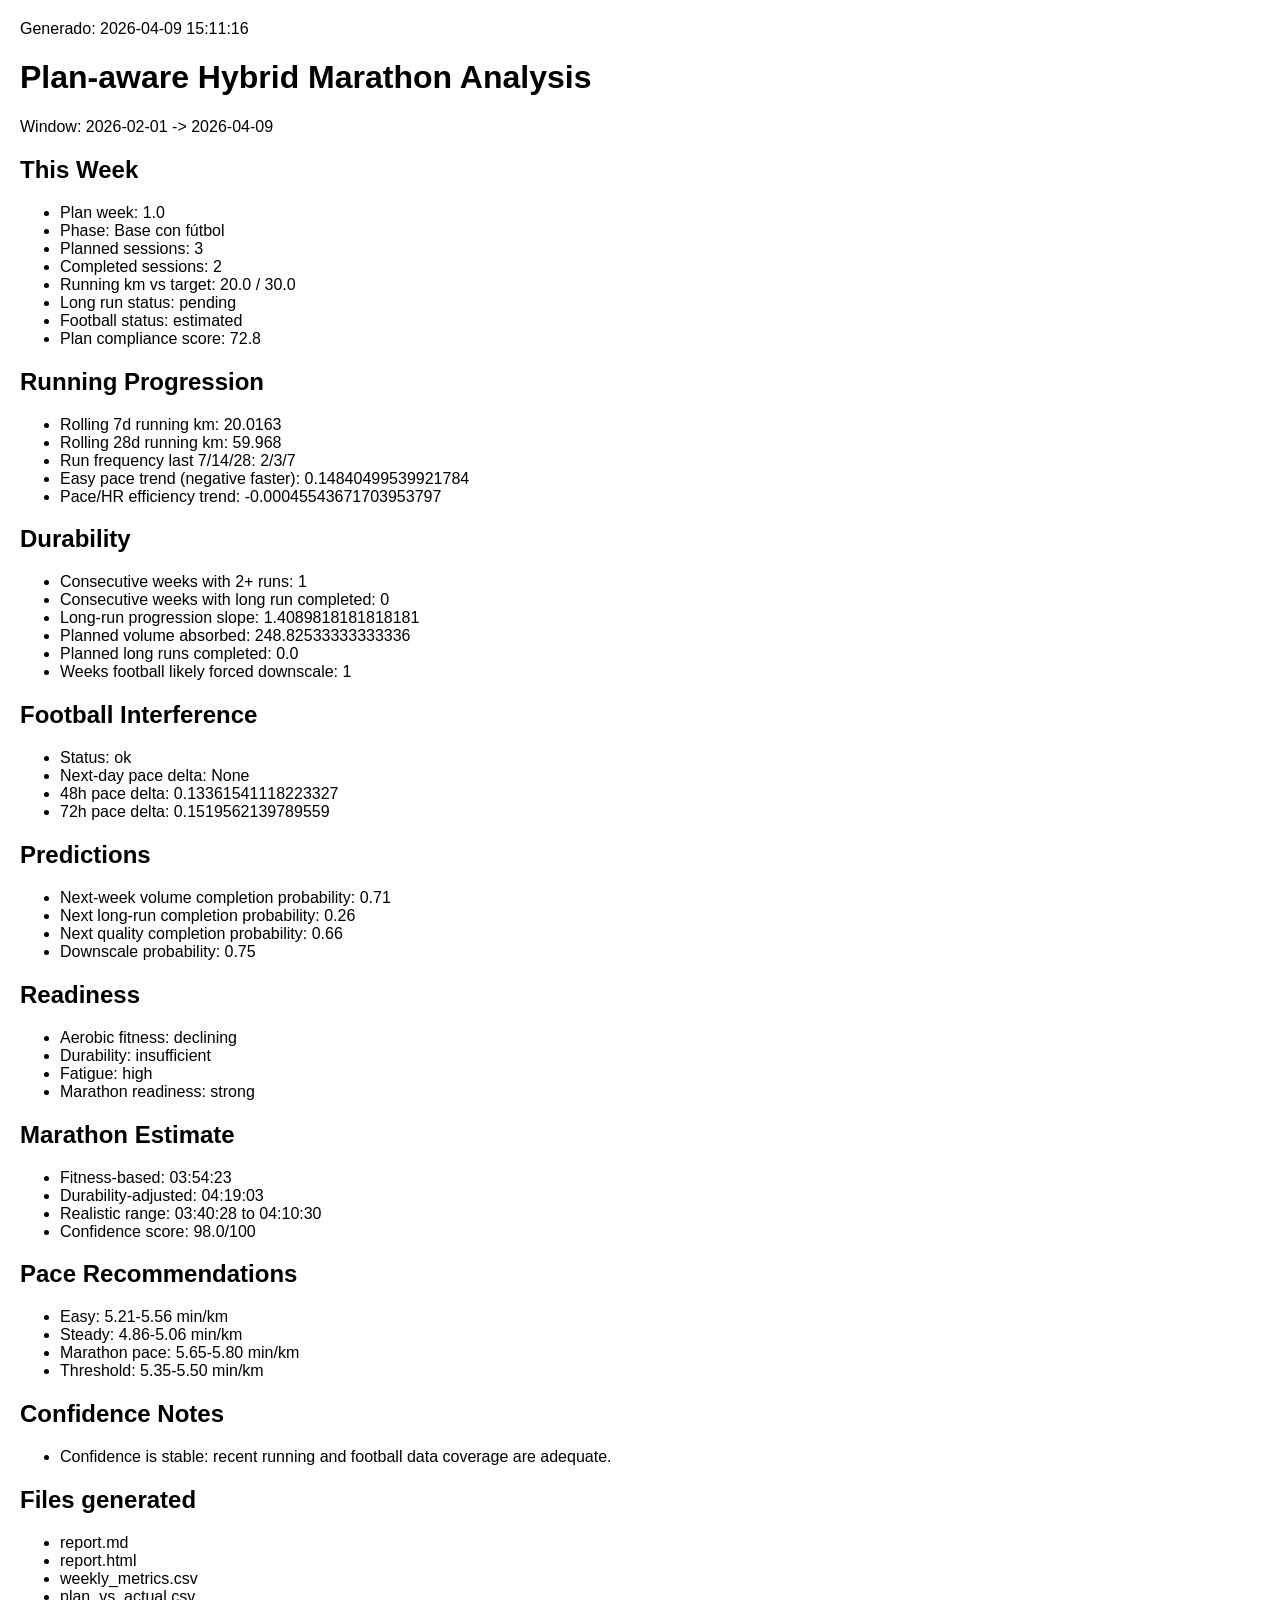
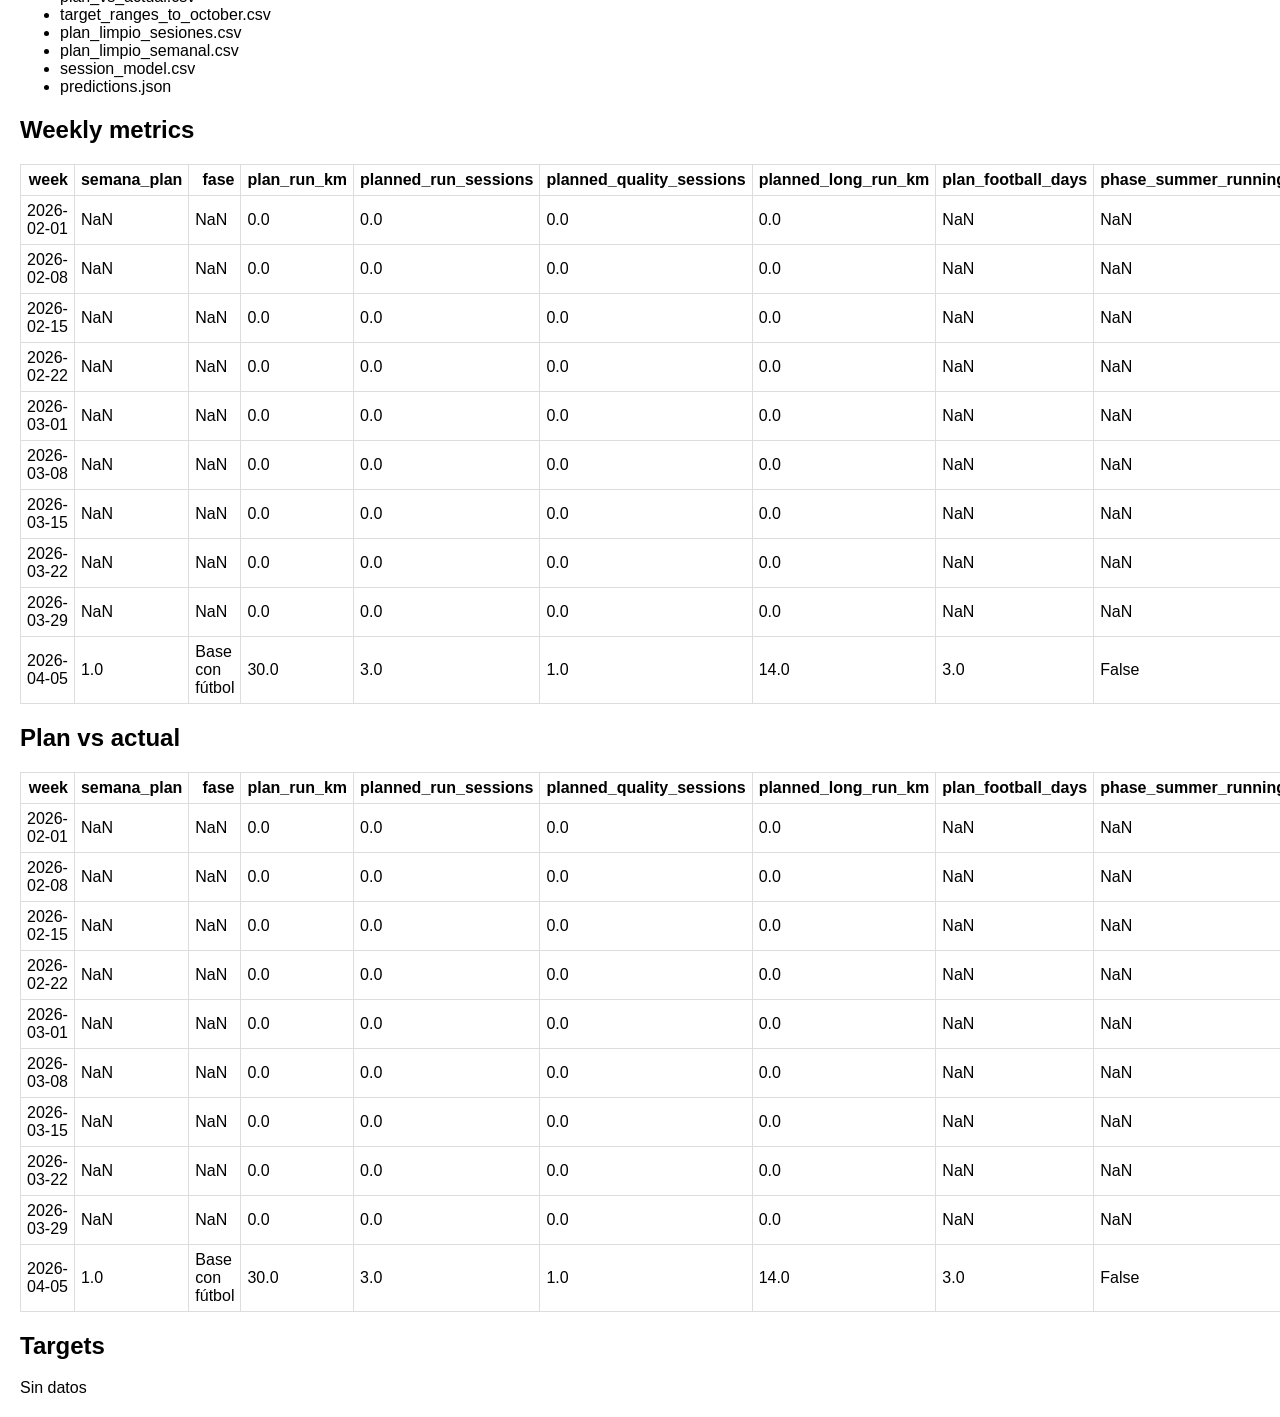
<file: analysis_output/report.html>
<!doctype html>
<html lang="es"><head><meta charset="utf-8"><meta name="viewport" content="width=device-width, initial-scale=1"><title>Reporte</title>
<style>body{font-family:Arial,sans-serif;margin:20px} table{border-collapse:collapse;width:100%} td,th{border:1px solid #ddd;padding:6px}</style></head><body>
<p>Generado: 2026-04-09 15:11:16</p>
<h1>Plan-aware Hybrid Marathon Analysis</h1><p>Window: 2026-02-01 -&gt; 2026-04-09</p><h2>This Week</h2><ul><li>Plan week: 1.0</li><li>Phase: Base con fútbol</li><li>Planned sessions: 3</li><li>Completed sessions: 2</li><li>Running km vs target: 20.0 / 30.0</li><li>Long run status: pending</li><li>Football status: estimated</li><li>Plan compliance score: 72.8</li></ul><h2>Running Progression</h2><ul><li>Rolling 7d running km: 20.0163</li><li>Rolling 28d running km: 59.968</li><li>Run frequency last 7/14/28: 2/3/7</li><li>Easy pace trend (negative faster): 0.14840499539921784</li><li>Pace/HR efficiency trend: -0.00045543671703953797</li></ul><h2>Durability</h2><ul><li>Consecutive weeks with 2+ runs: 1</li><li>Consecutive weeks with long run completed: 0</li><li>Long-run progression slope: 1.4089818181818181</li><li>Planned volume absorbed: 248.82533333333336</li><li>Planned long runs completed: 0.0</li><li>Weeks football likely forced downscale: 1</li></ul><h2>Football Interference</h2><ul><li>Status: ok</li><li>Next-day pace delta: None</li><li>48h pace delta: 0.13361541118223327</li><li>72h pace delta: 0.1519562139789559</li></ul><h2>Predictions</h2><ul><li>Next-week volume completion probability: 0.71</li><li>Next long-run completion probability: 0.26</li><li>Next quality completion probability: 0.66</li><li>Downscale probability: 0.75</li></ul><h2>Readiness</h2><ul><li>Aerobic fitness: declining</li><li>Durability: insufficient</li><li>Fatigue: high</li><li>Marathon readiness: strong</li></ul><h2>Marathon Estimate</h2><ul><li>Fitness-based: 03:54:23</li><li>Durability-adjusted: 04:19:03</li><li>Realistic range: 03:40:28 to 04:10:30</li><li>Confidence score: 98.0/100</li></ul><h2>Pace Recommendations</h2><ul><li>Easy: 5.21-5.56 min/km</li><li>Steady: 4.86-5.06 min/km</li><li>Marathon pace: 5.65-5.80 min/km</li><li>Threshold: 5.35-5.50 min/km</li></ul><h2>Confidence Notes</h2><ul><li>Confidence is stable: recent running and football data coverage are adequate.</li></ul><h2>Files generated</h2><ul><li>report.md</li><li>report.html</li><li>weekly_metrics.csv</li><li>plan_vs_actual.csv</li><li>target_ranges_to_october.csv</li><li>plan_limpio_sesiones.csv</li><li>plan_limpio_semanal.csv</li><li>session_model.csv</li><li>predictions.json</li></ul>
<h2>Weekly metrics</h2><table class="dataframe">
  <thead>
    <tr style="text-align: right;">
      <th>week</th>
      <th>semana_plan</th>
      <th>fase</th>
      <th>plan_run_km</th>
      <th>planned_run_sessions</th>
      <th>planned_quality_sessions</th>
      <th>planned_long_run_km</th>
      <th>plan_football_days</th>
      <th>phase_summer_running_only</th>
      <th>vol_objetivo_min</th>
      <th>vol_objetivo_max</th>
      <th>plan_vol_objetivo_km</th>
      <th>expected_football_week</th>
      <th>run_sessions</th>
      <th>run_dist_km</th>
      <th>run_time_h</th>
      <th>run_avg_pace</th>
      <th>longest_run_km</th>
      <th>run_avg_hr</th>
      <th>actual_quality_sessions</th>
      <th>fb_sessions_actual</th>
      <th>fb_minutes_actual</th>
      <th>fb_load_actual</th>
      <th>fb_dist_km</th>
      <th>fb_hir_km</th>
      <th>fb_sprint_km</th>
      <th>fb_accelerations</th>
      <th>fb_decelerations</th>
      <th>fb_sprints</th>
      <th>fb_top_speed</th>
      <th>fb_match_sessions</th>
      <th>fb_training_sessions</th>
      <th>football_actual_available</th>
      <th>fb_data_available</th>
      <th>football_estimated</th>
      <th>football_status</th>
      <th>fb_sessions</th>
      <th>fb_minutes</th>
      <th>fb_load</th>
      <th>football_load_bucket</th>
      <th>football_unknown</th>
      <th>rolling_4w_km</th>
      <th>rolling_8w_km</th>
      <th>longest_last_4w</th>
      <th>longest_last_8w</th>
      <th>weeks_2plus_runs</th>
      <th>consistency_score</th>
      <th>run_adherence_pct</th>
      <th>run_km_gap</th>
      <th>planned_vs_actual_runs_gap</th>
      <th>long_run_completed</th>
      <th>quality_completed</th>
      <th>frequency_completed</th>
      <th>plan_compliance_score</th>
      <th>completion_label</th>
      <th>combined_normalized_load</th>
      <th>hybrid_fatigue_score</th>
      <th>fatigue_status</th>
      <th>weeks_football_forced_downscale</th>
    </tr>
  </thead>
  <tbody>
    <tr>
      <td>2026-02-01</td>
      <td>NaN</td>
      <td>NaN</td>
      <td>0.0</td>
      <td>0.0</td>
      <td>0.0</td>
      <td>0.0</td>
      <td>NaN</td>
      <td>NaN</td>
      <td>NaN</td>
      <td>NaN</td>
      <td>NaN</td>
      <td>NaN</td>
      <td>0</td>
      <td>0.0000</td>
      <td>NaN</td>
      <td>NaN</td>
      <td>0.0000</td>
      <td>NaN</td>
      <td>0</td>
      <td>1.0</td>
      <td>0.0</td>
      <td>0.0</td>
      <td>0.000</td>
      <td>0.000</td>
      <td>0.000</td>
      <td>0.0</td>
      <td>0.0</td>
      <td>0.0</td>
      <td>NaN</td>
      <td>1.0</td>
      <td>0.0</td>
      <td>True</td>
      <td>True</td>
      <td>False</td>
      <td>not_expected</td>
      <td>0.0</td>
      <td>0.0</td>
      <td>0.0</td>
      <td>low</td>
      <td>False</td>
      <td>0.0000</td>
      <td>0.0000</td>
      <td>0.0000</td>
      <td>0.0000</td>
      <td>0</td>
      <td>100.0</td>
      <td>NaN</td>
      <td>0.0000</td>
      <td>0.0</td>
      <td>False</td>
      <td>True</td>
      <td>True</td>
      <td>100.000000</td>
      <td>on-plan</td>
      <td>0.0000</td>
      <td>40.000000</td>
      <td>low</td>
      <td>0</td>
    </tr>
    <tr>
      <td>2026-02-08</td>
      <td>NaN</td>
      <td>NaN</td>
      <td>0.0</td>
      <td>0.0</td>
      <td>0.0</td>
      <td>0.0</td>
      <td>NaN</td>
      <td>NaN</td>
      <td>NaN</td>
      <td>NaN</td>
      <td>NaN</td>
      <td>NaN</td>
      <td>0</td>
      <td>0.0000</td>
      <td>NaN</td>
      <td>NaN</td>
      <td>0.0000</td>
      <td>NaN</td>
      <td>0</td>
      <td>3.0</td>
      <td>210.0</td>
      <td>2558.0</td>
      <td>16.292</td>
      <td>0.306</td>
      <td>0.005</td>
      <td>171.0</td>
      <td>163.0</td>
      <td>1.0</td>
      <td>25.4</td>
      <td>1.0</td>
      <td>2.0</td>
      <td>True</td>
      <td>True</td>
      <td>False</td>
      <td>not_expected</td>
      <td>0.0</td>
      <td>0.0</td>
      <td>0.0</td>
      <td>low</td>
      <td>False</td>
      <td>0.0000</td>
      <td>0.0000</td>
      <td>0.0000</td>
      <td>0.0000</td>
      <td>0</td>
      <td>100.0</td>
      <td>NaN</td>
      <td>0.0000</td>
      <td>0.0</td>
      <td>False</td>
      <td>True</td>
      <td>True</td>
      <td>100.000000</td>
      <td>on-plan</td>
      <td>0.0000</td>
      <td>40.000000</td>
      <td>low</td>
      <td>0</td>
    </tr>
    <tr>
      <td>2026-02-15</td>
      <td>NaN</td>
      <td>NaN</td>
      <td>0.0</td>
      <td>0.0</td>
      <td>0.0</td>
      <td>0.0</td>
      <td>NaN</td>
      <td>NaN</td>
      <td>NaN</td>
      <td>NaN</td>
      <td>NaN</td>
      <td>NaN</td>
      <td>0</td>
      <td>0.0000</td>
      <td>NaN</td>
      <td>NaN</td>
      <td>0.0000</td>
      <td>NaN</td>
      <td>0</td>
      <td>1.0</td>
      <td>110.0</td>
      <td>1379.0</td>
      <td>8.318</td>
      <td>0.119</td>
      <td>0.000</td>
      <td>118.0</td>
      <td>96.0</td>
      <td>0.0</td>
      <td>23.6</td>
      <td>0.0</td>
      <td>1.0</td>
      <td>True</td>
      <td>True</td>
      <td>False</td>
      <td>not_expected</td>
      <td>0.0</td>
      <td>0.0</td>
      <td>0.0</td>
      <td>low</td>
      <td>False</td>
      <td>0.0000</td>
      <td>0.0000</td>
      <td>0.0000</td>
      <td>0.0000</td>
      <td>0</td>
      <td>100.0</td>
      <td>NaN</td>
      <td>0.0000</td>
      <td>0.0</td>
      <td>False</td>
      <td>True</td>
      <td>True</td>
      <td>100.000000</td>
      <td>on-plan</td>
      <td>0.0000</td>
      <td>40.000000</td>
      <td>low</td>
      <td>0</td>
    </tr>
    <tr>
      <td>2026-02-22</td>
      <td>NaN</td>
      <td>NaN</td>
      <td>0.0</td>
      <td>0.0</td>
      <td>0.0</td>
      <td>0.0</td>
      <td>NaN</td>
      <td>NaN</td>
      <td>NaN</td>
      <td>NaN</td>
      <td>NaN</td>
      <td>NaN</td>
      <td>2</td>
      <td>2.1409</td>
      <td>0.160833</td>
      <td>4.336993</td>
      <td>1.6785</td>
      <td>NaN</td>
      <td>0</td>
      <td>NaN</td>
      <td>NaN</td>
      <td>NaN</td>
      <td>NaN</td>
      <td>NaN</td>
      <td>NaN</td>
      <td>NaN</td>
      <td>NaN</td>
      <td>NaN</td>
      <td>NaN</td>
      <td>0.0</td>
      <td>0.0</td>
      <td>False</td>
      <td>False</td>
      <td>False</td>
      <td>not_expected</td>
      <td>0.0</td>
      <td>0.0</td>
      <td>0.0</td>
      <td>low</td>
      <td>False</td>
      <td>2.1409</td>
      <td>2.1409</td>
      <td>1.6785</td>
      <td>1.6785</td>
      <td>1</td>
      <td>100.0</td>
      <td>NaN</td>
      <td>2.1409</td>
      <td>2.0</td>
      <td>False</td>
      <td>True</td>
      <td>True</td>
      <td>100.000000</td>
      <td>on-plan</td>
      <td>25.6908</td>
      <td>100.000000</td>
      <td>high</td>
      <td>0</td>
    </tr>
    <tr>
      <td>2026-03-01</td>
      <td>NaN</td>
      <td>NaN</td>
      <td>0.0</td>
      <td>0.0</td>
      <td>0.0</td>
      <td>0.0</td>
      <td>NaN</td>
      <td>NaN</td>
      <td>NaN</td>
      <td>NaN</td>
      <td>NaN</td>
      <td>NaN</td>
      <td>0</td>
      <td>0.0000</td>
      <td>NaN</td>
      <td>NaN</td>
      <td>0.0000</td>
      <td>NaN</td>
      <td>0</td>
      <td>3.0</td>
      <td>306.0</td>
      <td>5024.0</td>
      <td>28.908</td>
      <td>1.325</td>
      <td>0.134</td>
      <td>340.0</td>
      <td>323.0</td>
      <td>9.0</td>
      <td>29.8</td>
      <td>1.0</td>
      <td>2.0</td>
      <td>True</td>
      <td>True</td>
      <td>False</td>
      <td>not_expected</td>
      <td>0.0</td>
      <td>0.0</td>
      <td>0.0</td>
      <td>low</td>
      <td>False</td>
      <td>2.1409</td>
      <td>2.1409</td>
      <td>1.6785</td>
      <td>1.6785</td>
      <td>0</td>
      <td>100.0</td>
      <td>NaN</td>
      <td>0.0000</td>
      <td>0.0</td>
      <td>False</td>
      <td>True</td>
      <td>True</td>
      <td>100.000000</td>
      <td>on-plan</td>
      <td>0.0000</td>
      <td>0.000000</td>
      <td>low</td>
      <td>0</td>
    </tr>
    <tr>
      <td>2026-03-08</td>
      <td>NaN</td>
      <td>NaN</td>
      <td>0.0</td>
      <td>0.0</td>
      <td>0.0</td>
      <td>0.0</td>
      <td>NaN</td>
      <td>NaN</td>
      <td>NaN</td>
      <td>NaN</td>
      <td>NaN</td>
      <td>NaN</td>
      <td>1</td>
      <td>7.0373</td>
      <td>0.560833</td>
      <td>4.781663</td>
      <td>7.0373</td>
      <td>NaN</td>
      <td>0</td>
      <td>2.0</td>
      <td>110.0</td>
      <td>1718.0</td>
      <td>10.579</td>
      <td>0.312</td>
      <td>0.023</td>
      <td>143.0</td>
      <td>143.0</td>
      <td>4.0</td>
      <td>27.5</td>
      <td>1.0</td>
      <td>1.0</td>
      <td>True</td>
      <td>True</td>
      <td>False</td>
      <td>not_expected</td>
      <td>0.0</td>
      <td>0.0</td>
      <td>0.0</td>
      <td>low</td>
      <td>False</td>
      <td>9.1782</td>
      <td>9.1782</td>
      <td>7.0373</td>
      <td>7.0373</td>
      <td>0</td>
      <td>100.0</td>
      <td>NaN</td>
      <td>7.0373</td>
      <td>1.0</td>
      <td>False</td>
      <td>True</td>
      <td>True</td>
      <td>100.000000</td>
      <td>on-plan</td>
      <td>84.4476</td>
      <td>100.000000</td>
      <td>high</td>
      <td>0</td>
    </tr>
    <tr>
      <td>2026-03-15</td>
      <td>NaN</td>
      <td>NaN</td>
      <td>0.0</td>
      <td>0.0</td>
      <td>0.0</td>
      <td>0.0</td>
      <td>NaN</td>
      <td>NaN</td>
      <td>NaN</td>
      <td>NaN</td>
      <td>NaN</td>
      <td>NaN</td>
      <td>3</td>
      <td>17.5547</td>
      <td>1.457500</td>
      <td>5.035623</td>
      <td>8.0168</td>
      <td>156.60</td>
      <td>0</td>
      <td>3.0</td>
      <td>213.0</td>
      <td>2691.0</td>
      <td>16.977</td>
      <td>0.432</td>
      <td>0.046</td>
      <td>164.0</td>
      <td>160.0</td>
      <td>7.0</td>
      <td>29.6</td>
      <td>1.0</td>
      <td>2.0</td>
      <td>True</td>
      <td>True</td>
      <td>False</td>
      <td>not_expected</td>
      <td>0.0</td>
      <td>0.0</td>
      <td>0.0</td>
      <td>low</td>
      <td>False</td>
      <td>26.7329</td>
      <td>26.7329</td>
      <td>8.0168</td>
      <td>8.0168</td>
      <td>1</td>
      <td>100.0</td>
      <td>NaN</td>
      <td>17.5547</td>
      <td>3.0</td>
      <td>False</td>
      <td>True</td>
      <td>True</td>
      <td>100.000000</td>
      <td>on-plan</td>
      <td>210.6564</td>
      <td>100.000000</td>
      <td>high</td>
      <td>0</td>
    </tr>
    <tr>
      <td>2026-03-22</td>
      <td>NaN</td>
      <td>NaN</td>
      <td>0.0</td>
      <td>0.0</td>
      <td>0.0</td>
      <td>0.0</td>
      <td>NaN</td>
      <td>NaN</td>
      <td>NaN</td>
      <td>NaN</td>
      <td>NaN</td>
      <td>NaN</td>
      <td>2</td>
      <td>19.5186</td>
      <td>1.678611</td>
      <td>5.140026</td>
      <td>11.5036</td>
      <td>148.30</td>
      <td>0</td>
      <td>3.0</td>
      <td>310.0</td>
      <td>4260.0</td>
      <td>26.097</td>
      <td>0.976</td>
      <td>0.090</td>
      <td>308.0</td>
      <td>264.0</td>
      <td>10.0</td>
      <td>29.9</td>
      <td>1.0</td>
      <td>2.0</td>
      <td>True</td>
      <td>True</td>
      <td>False</td>
      <td>not_expected</td>
      <td>0.0</td>
      <td>0.0</td>
      <td>0.0</td>
      <td>low</td>
      <td>False</td>
      <td>44.1106</td>
      <td>46.2515</td>
      <td>11.5036</td>
      <td>11.5036</td>
      <td>1</td>
      <td>100.0</td>
      <td>NaN</td>
      <td>19.5186</td>
      <td>2.0</td>
      <td>False</td>
      <td>True</td>
      <td>True</td>
      <td>100.000000</td>
      <td>on-plan</td>
      <td>234.2232</td>
      <td>90.047993</td>
      <td>high</td>
      <td>0</td>
    </tr>
    <tr>
      <td>2026-03-29</td>
      <td>NaN</td>
      <td>NaN</td>
      <td>0.0</td>
      <td>0.0</td>
      <td>0.0</td>
      <td>0.0</td>
      <td>NaN</td>
      <td>NaN</td>
      <td>NaN</td>
      <td>NaN</td>
      <td>NaN</td>
      <td>NaN</td>
      <td>1</td>
      <td>8.4089</td>
      <td>0.755278</td>
      <td>5.389131</td>
      <td>8.4089</td>
      <td>140.20</td>
      <td>0</td>
      <td>3.0</td>
      <td>252.0</td>
      <td>1796.0</td>
      <td>14.182</td>
      <td>0.250</td>
      <td>0.000</td>
      <td>129.0</td>
      <td>121.0</td>
      <td>0.0</td>
      <td>24.9</td>
      <td>1.0</td>
      <td>2.0</td>
      <td>True</td>
      <td>True</td>
      <td>False</td>
      <td>not_expected</td>
      <td>0.0</td>
      <td>0.0</td>
      <td>0.0</td>
      <td>low</td>
      <td>False</td>
      <td>52.5195</td>
      <td>54.6604</td>
      <td>11.5036</td>
      <td>11.5036</td>
      <td>0</td>
      <td>100.0</td>
      <td>NaN</td>
      <td>8.4089</td>
      <td>1.0</td>
      <td>False</td>
      <td>True</td>
      <td>True</td>
      <td>100.000000</td>
      <td>on-plan</td>
      <td>100.9068</td>
      <td>16.628614</td>
      <td>low</td>
      <td>0</td>
    </tr>
    <tr>
      <td>2026-04-05</td>
      <td>1.0</td>
      <td>Base con fútbol</td>
      <td>30.0</td>
      <td>3.0</td>
      <td>1.0</td>
      <td>14.0</td>
      <td>3.0</td>
      <td>False</td>
      <td>46.0</td>
      <td>50.0</td>
      <td>48.0</td>
      <td>True</td>
      <td>2</td>
      <td>19.9872</td>
      <td>1.668333</td>
      <td>5.007152</td>
      <td>10.0055</td>
      <td>161.75</td>
      <td>1</td>
      <td>NaN</td>
      <td>NaN</td>
      <td>NaN</td>
      <td>NaN</td>
      <td>NaN</td>
      <td>NaN</td>
      <td>NaN</td>
      <td>NaN</td>
      <td>NaN</td>
      <td>NaN</td>
      <td>1.0</td>
      <td>2.0</td>
      <td>False</td>
      <td>False</td>
      <td>True</td>
      <td>estimated</td>
      <td>3.0</td>
      <td>211.5</td>
      <td>2177.0</td>
      <td>high</td>
      <td>False</td>
      <td>65.4694</td>
      <td>74.6476</td>
      <td>11.5036</td>
      <td>11.5036</td>
      <td>1</td>
      <td>100.0</td>
      <td>66.624</td>
      <td>-10.0128</td>
      <td>-1.0</td>
      <td>False</td>
      <td>True</td>
      <td>False</td>
      <td>72.849898</td>
      <td>under-completed</td>
      <td>1001.7964</td>
      <td>100.000000</td>
      <td>high</td>
      <td>1</td>
    </tr>
  </tbody>
</table>
<h2>Plan vs actual</h2><table class="dataframe">
  <thead>
    <tr style="text-align: right;">
      <th>week</th>
      <th>semana_plan</th>
      <th>fase</th>
      <th>plan_run_km</th>
      <th>planned_run_sessions</th>
      <th>planned_quality_sessions</th>
      <th>planned_long_run_km</th>
      <th>plan_football_days</th>
      <th>phase_summer_running_only</th>
      <th>vol_objetivo_min</th>
      <th>vol_objetivo_max</th>
      <th>plan_vol_objetivo_km</th>
      <th>expected_football_week</th>
      <th>run_sessions</th>
      <th>run_dist_km</th>
      <th>run_time_h</th>
      <th>run_avg_pace</th>
      <th>longest_run_km</th>
      <th>run_avg_hr</th>
      <th>actual_quality_sessions</th>
      <th>fb_sessions_actual</th>
      <th>fb_minutes_actual</th>
      <th>fb_load_actual</th>
      <th>fb_dist_km</th>
      <th>fb_hir_km</th>
      <th>fb_sprint_km</th>
      <th>fb_accelerations</th>
      <th>fb_decelerations</th>
      <th>fb_sprints</th>
      <th>fb_top_speed</th>
      <th>fb_match_sessions</th>
      <th>fb_training_sessions</th>
      <th>football_actual_available</th>
      <th>fb_data_available</th>
      <th>football_estimated</th>
      <th>football_status</th>
      <th>fb_sessions</th>
      <th>fb_minutes</th>
      <th>fb_load</th>
      <th>football_load_bucket</th>
      <th>football_unknown</th>
      <th>rolling_4w_km</th>
      <th>rolling_8w_km</th>
      <th>longest_last_4w</th>
      <th>longest_last_8w</th>
      <th>weeks_2plus_runs</th>
      <th>consistency_score</th>
      <th>run_adherence_pct</th>
      <th>run_km_gap</th>
      <th>planned_vs_actual_runs_gap</th>
      <th>long_run_completed</th>
      <th>quality_completed</th>
      <th>frequency_completed</th>
      <th>plan_compliance_score</th>
      <th>completion_label</th>
      <th>combined_normalized_load</th>
      <th>hybrid_fatigue_score</th>
      <th>fatigue_status</th>
      <th>weeks_football_forced_downscale</th>
    </tr>
  </thead>
  <tbody>
    <tr>
      <td>2026-02-01</td>
      <td>NaN</td>
      <td>NaN</td>
      <td>0.0</td>
      <td>0.0</td>
      <td>0.0</td>
      <td>0.0</td>
      <td>NaN</td>
      <td>NaN</td>
      <td>NaN</td>
      <td>NaN</td>
      <td>NaN</td>
      <td>NaN</td>
      <td>0</td>
      <td>0.0000</td>
      <td>NaN</td>
      <td>NaN</td>
      <td>0.0000</td>
      <td>NaN</td>
      <td>0</td>
      <td>1.0</td>
      <td>0.0</td>
      <td>0.0</td>
      <td>0.000</td>
      <td>0.000</td>
      <td>0.000</td>
      <td>0.0</td>
      <td>0.0</td>
      <td>0.0</td>
      <td>NaN</td>
      <td>1.0</td>
      <td>0.0</td>
      <td>True</td>
      <td>True</td>
      <td>False</td>
      <td>not_expected</td>
      <td>0.0</td>
      <td>0.0</td>
      <td>0.0</td>
      <td>low</td>
      <td>False</td>
      <td>0.0000</td>
      <td>0.0000</td>
      <td>0.0000</td>
      <td>0.0000</td>
      <td>0</td>
      <td>100.0</td>
      <td>NaN</td>
      <td>0.0000</td>
      <td>0.0</td>
      <td>False</td>
      <td>True</td>
      <td>True</td>
      <td>100.000000</td>
      <td>on-plan</td>
      <td>0.0000</td>
      <td>40.000000</td>
      <td>low</td>
      <td>0</td>
    </tr>
    <tr>
      <td>2026-02-08</td>
      <td>NaN</td>
      <td>NaN</td>
      <td>0.0</td>
      <td>0.0</td>
      <td>0.0</td>
      <td>0.0</td>
      <td>NaN</td>
      <td>NaN</td>
      <td>NaN</td>
      <td>NaN</td>
      <td>NaN</td>
      <td>NaN</td>
      <td>0</td>
      <td>0.0000</td>
      <td>NaN</td>
      <td>NaN</td>
      <td>0.0000</td>
      <td>NaN</td>
      <td>0</td>
      <td>3.0</td>
      <td>210.0</td>
      <td>2558.0</td>
      <td>16.292</td>
      <td>0.306</td>
      <td>0.005</td>
      <td>171.0</td>
      <td>163.0</td>
      <td>1.0</td>
      <td>25.4</td>
      <td>1.0</td>
      <td>2.0</td>
      <td>True</td>
      <td>True</td>
      <td>False</td>
      <td>not_expected</td>
      <td>0.0</td>
      <td>0.0</td>
      <td>0.0</td>
      <td>low</td>
      <td>False</td>
      <td>0.0000</td>
      <td>0.0000</td>
      <td>0.0000</td>
      <td>0.0000</td>
      <td>0</td>
      <td>100.0</td>
      <td>NaN</td>
      <td>0.0000</td>
      <td>0.0</td>
      <td>False</td>
      <td>True</td>
      <td>True</td>
      <td>100.000000</td>
      <td>on-plan</td>
      <td>0.0000</td>
      <td>40.000000</td>
      <td>low</td>
      <td>0</td>
    </tr>
    <tr>
      <td>2026-02-15</td>
      <td>NaN</td>
      <td>NaN</td>
      <td>0.0</td>
      <td>0.0</td>
      <td>0.0</td>
      <td>0.0</td>
      <td>NaN</td>
      <td>NaN</td>
      <td>NaN</td>
      <td>NaN</td>
      <td>NaN</td>
      <td>NaN</td>
      <td>0</td>
      <td>0.0000</td>
      <td>NaN</td>
      <td>NaN</td>
      <td>0.0000</td>
      <td>NaN</td>
      <td>0</td>
      <td>1.0</td>
      <td>110.0</td>
      <td>1379.0</td>
      <td>8.318</td>
      <td>0.119</td>
      <td>0.000</td>
      <td>118.0</td>
      <td>96.0</td>
      <td>0.0</td>
      <td>23.6</td>
      <td>0.0</td>
      <td>1.0</td>
      <td>True</td>
      <td>True</td>
      <td>False</td>
      <td>not_expected</td>
      <td>0.0</td>
      <td>0.0</td>
      <td>0.0</td>
      <td>low</td>
      <td>False</td>
      <td>0.0000</td>
      <td>0.0000</td>
      <td>0.0000</td>
      <td>0.0000</td>
      <td>0</td>
      <td>100.0</td>
      <td>NaN</td>
      <td>0.0000</td>
      <td>0.0</td>
      <td>False</td>
      <td>True</td>
      <td>True</td>
      <td>100.000000</td>
      <td>on-plan</td>
      <td>0.0000</td>
      <td>40.000000</td>
      <td>low</td>
      <td>0</td>
    </tr>
    <tr>
      <td>2026-02-22</td>
      <td>NaN</td>
      <td>NaN</td>
      <td>0.0</td>
      <td>0.0</td>
      <td>0.0</td>
      <td>0.0</td>
      <td>NaN</td>
      <td>NaN</td>
      <td>NaN</td>
      <td>NaN</td>
      <td>NaN</td>
      <td>NaN</td>
      <td>2</td>
      <td>2.1409</td>
      <td>0.160833</td>
      <td>4.336993</td>
      <td>1.6785</td>
      <td>NaN</td>
      <td>0</td>
      <td>NaN</td>
      <td>NaN</td>
      <td>NaN</td>
      <td>NaN</td>
      <td>NaN</td>
      <td>NaN</td>
      <td>NaN</td>
      <td>NaN</td>
      <td>NaN</td>
      <td>NaN</td>
      <td>0.0</td>
      <td>0.0</td>
      <td>False</td>
      <td>False</td>
      <td>False</td>
      <td>not_expected</td>
      <td>0.0</td>
      <td>0.0</td>
      <td>0.0</td>
      <td>low</td>
      <td>False</td>
      <td>2.1409</td>
      <td>2.1409</td>
      <td>1.6785</td>
      <td>1.6785</td>
      <td>1</td>
      <td>100.0</td>
      <td>NaN</td>
      <td>2.1409</td>
      <td>2.0</td>
      <td>False</td>
      <td>True</td>
      <td>True</td>
      <td>100.000000</td>
      <td>on-plan</td>
      <td>25.6908</td>
      <td>100.000000</td>
      <td>high</td>
      <td>0</td>
    </tr>
    <tr>
      <td>2026-03-01</td>
      <td>NaN</td>
      <td>NaN</td>
      <td>0.0</td>
      <td>0.0</td>
      <td>0.0</td>
      <td>0.0</td>
      <td>NaN</td>
      <td>NaN</td>
      <td>NaN</td>
      <td>NaN</td>
      <td>NaN</td>
      <td>NaN</td>
      <td>0</td>
      <td>0.0000</td>
      <td>NaN</td>
      <td>NaN</td>
      <td>0.0000</td>
      <td>NaN</td>
      <td>0</td>
      <td>3.0</td>
      <td>306.0</td>
      <td>5024.0</td>
      <td>28.908</td>
      <td>1.325</td>
      <td>0.134</td>
      <td>340.0</td>
      <td>323.0</td>
      <td>9.0</td>
      <td>29.8</td>
      <td>1.0</td>
      <td>2.0</td>
      <td>True</td>
      <td>True</td>
      <td>False</td>
      <td>not_expected</td>
      <td>0.0</td>
      <td>0.0</td>
      <td>0.0</td>
      <td>low</td>
      <td>False</td>
      <td>2.1409</td>
      <td>2.1409</td>
      <td>1.6785</td>
      <td>1.6785</td>
      <td>0</td>
      <td>100.0</td>
      <td>NaN</td>
      <td>0.0000</td>
      <td>0.0</td>
      <td>False</td>
      <td>True</td>
      <td>True</td>
      <td>100.000000</td>
      <td>on-plan</td>
      <td>0.0000</td>
      <td>0.000000</td>
      <td>low</td>
      <td>0</td>
    </tr>
    <tr>
      <td>2026-03-08</td>
      <td>NaN</td>
      <td>NaN</td>
      <td>0.0</td>
      <td>0.0</td>
      <td>0.0</td>
      <td>0.0</td>
      <td>NaN</td>
      <td>NaN</td>
      <td>NaN</td>
      <td>NaN</td>
      <td>NaN</td>
      <td>NaN</td>
      <td>1</td>
      <td>7.0373</td>
      <td>0.560833</td>
      <td>4.781663</td>
      <td>7.0373</td>
      <td>NaN</td>
      <td>0</td>
      <td>2.0</td>
      <td>110.0</td>
      <td>1718.0</td>
      <td>10.579</td>
      <td>0.312</td>
      <td>0.023</td>
      <td>143.0</td>
      <td>143.0</td>
      <td>4.0</td>
      <td>27.5</td>
      <td>1.0</td>
      <td>1.0</td>
      <td>True</td>
      <td>True</td>
      <td>False</td>
      <td>not_expected</td>
      <td>0.0</td>
      <td>0.0</td>
      <td>0.0</td>
      <td>low</td>
      <td>False</td>
      <td>9.1782</td>
      <td>9.1782</td>
      <td>7.0373</td>
      <td>7.0373</td>
      <td>0</td>
      <td>100.0</td>
      <td>NaN</td>
      <td>7.0373</td>
      <td>1.0</td>
      <td>False</td>
      <td>True</td>
      <td>True</td>
      <td>100.000000</td>
      <td>on-plan</td>
      <td>84.4476</td>
      <td>100.000000</td>
      <td>high</td>
      <td>0</td>
    </tr>
    <tr>
      <td>2026-03-15</td>
      <td>NaN</td>
      <td>NaN</td>
      <td>0.0</td>
      <td>0.0</td>
      <td>0.0</td>
      <td>0.0</td>
      <td>NaN</td>
      <td>NaN</td>
      <td>NaN</td>
      <td>NaN</td>
      <td>NaN</td>
      <td>NaN</td>
      <td>3</td>
      <td>17.5547</td>
      <td>1.457500</td>
      <td>5.035623</td>
      <td>8.0168</td>
      <td>156.60</td>
      <td>0</td>
      <td>3.0</td>
      <td>213.0</td>
      <td>2691.0</td>
      <td>16.977</td>
      <td>0.432</td>
      <td>0.046</td>
      <td>164.0</td>
      <td>160.0</td>
      <td>7.0</td>
      <td>29.6</td>
      <td>1.0</td>
      <td>2.0</td>
      <td>True</td>
      <td>True</td>
      <td>False</td>
      <td>not_expected</td>
      <td>0.0</td>
      <td>0.0</td>
      <td>0.0</td>
      <td>low</td>
      <td>False</td>
      <td>26.7329</td>
      <td>26.7329</td>
      <td>8.0168</td>
      <td>8.0168</td>
      <td>1</td>
      <td>100.0</td>
      <td>NaN</td>
      <td>17.5547</td>
      <td>3.0</td>
      <td>False</td>
      <td>True</td>
      <td>True</td>
      <td>100.000000</td>
      <td>on-plan</td>
      <td>210.6564</td>
      <td>100.000000</td>
      <td>high</td>
      <td>0</td>
    </tr>
    <tr>
      <td>2026-03-22</td>
      <td>NaN</td>
      <td>NaN</td>
      <td>0.0</td>
      <td>0.0</td>
      <td>0.0</td>
      <td>0.0</td>
      <td>NaN</td>
      <td>NaN</td>
      <td>NaN</td>
      <td>NaN</td>
      <td>NaN</td>
      <td>NaN</td>
      <td>2</td>
      <td>19.5186</td>
      <td>1.678611</td>
      <td>5.140026</td>
      <td>11.5036</td>
      <td>148.30</td>
      <td>0</td>
      <td>3.0</td>
      <td>310.0</td>
      <td>4260.0</td>
      <td>26.097</td>
      <td>0.976</td>
      <td>0.090</td>
      <td>308.0</td>
      <td>264.0</td>
      <td>10.0</td>
      <td>29.9</td>
      <td>1.0</td>
      <td>2.0</td>
      <td>True</td>
      <td>True</td>
      <td>False</td>
      <td>not_expected</td>
      <td>0.0</td>
      <td>0.0</td>
      <td>0.0</td>
      <td>low</td>
      <td>False</td>
      <td>44.1106</td>
      <td>46.2515</td>
      <td>11.5036</td>
      <td>11.5036</td>
      <td>1</td>
      <td>100.0</td>
      <td>NaN</td>
      <td>19.5186</td>
      <td>2.0</td>
      <td>False</td>
      <td>True</td>
      <td>True</td>
      <td>100.000000</td>
      <td>on-plan</td>
      <td>234.2232</td>
      <td>90.047993</td>
      <td>high</td>
      <td>0</td>
    </tr>
    <tr>
      <td>2026-03-29</td>
      <td>NaN</td>
      <td>NaN</td>
      <td>0.0</td>
      <td>0.0</td>
      <td>0.0</td>
      <td>0.0</td>
      <td>NaN</td>
      <td>NaN</td>
      <td>NaN</td>
      <td>NaN</td>
      <td>NaN</td>
      <td>NaN</td>
      <td>1</td>
      <td>8.4089</td>
      <td>0.755278</td>
      <td>5.389131</td>
      <td>8.4089</td>
      <td>140.20</td>
      <td>0</td>
      <td>3.0</td>
      <td>252.0</td>
      <td>1796.0</td>
      <td>14.182</td>
      <td>0.250</td>
      <td>0.000</td>
      <td>129.0</td>
      <td>121.0</td>
      <td>0.0</td>
      <td>24.9</td>
      <td>1.0</td>
      <td>2.0</td>
      <td>True</td>
      <td>True</td>
      <td>False</td>
      <td>not_expected</td>
      <td>0.0</td>
      <td>0.0</td>
      <td>0.0</td>
      <td>low</td>
      <td>False</td>
      <td>52.5195</td>
      <td>54.6604</td>
      <td>11.5036</td>
      <td>11.5036</td>
      <td>0</td>
      <td>100.0</td>
      <td>NaN</td>
      <td>8.4089</td>
      <td>1.0</td>
      <td>False</td>
      <td>True</td>
      <td>True</td>
      <td>100.000000</td>
      <td>on-plan</td>
      <td>100.9068</td>
      <td>16.628614</td>
      <td>low</td>
      <td>0</td>
    </tr>
    <tr>
      <td>2026-04-05</td>
      <td>1.0</td>
      <td>Base con fútbol</td>
      <td>30.0</td>
      <td>3.0</td>
      <td>1.0</td>
      <td>14.0</td>
      <td>3.0</td>
      <td>False</td>
      <td>46.0</td>
      <td>50.0</td>
      <td>48.0</td>
      <td>True</td>
      <td>2</td>
      <td>19.9872</td>
      <td>1.668333</td>
      <td>5.007152</td>
      <td>10.0055</td>
      <td>161.75</td>
      <td>1</td>
      <td>NaN</td>
      <td>NaN</td>
      <td>NaN</td>
      <td>NaN</td>
      <td>NaN</td>
      <td>NaN</td>
      <td>NaN</td>
      <td>NaN</td>
      <td>NaN</td>
      <td>NaN</td>
      <td>1.0</td>
      <td>2.0</td>
      <td>False</td>
      <td>False</td>
      <td>True</td>
      <td>estimated</td>
      <td>3.0</td>
      <td>211.5</td>
      <td>2177.0</td>
      <td>high</td>
      <td>False</td>
      <td>65.4694</td>
      <td>74.6476</td>
      <td>11.5036</td>
      <td>11.5036</td>
      <td>1</td>
      <td>100.0</td>
      <td>66.624</td>
      <td>-10.0128</td>
      <td>-1.0</td>
      <td>False</td>
      <td>True</td>
      <td>False</td>
      <td>72.849898</td>
      <td>under-completed</td>
      <td>1001.7964</td>
      <td>100.000000</td>
      <td>high</td>
      <td>1</td>
    </tr>
  </tbody>
</table>
<h2>Targets</h2><p>Sin datos</p>
</body></html>
</file>
